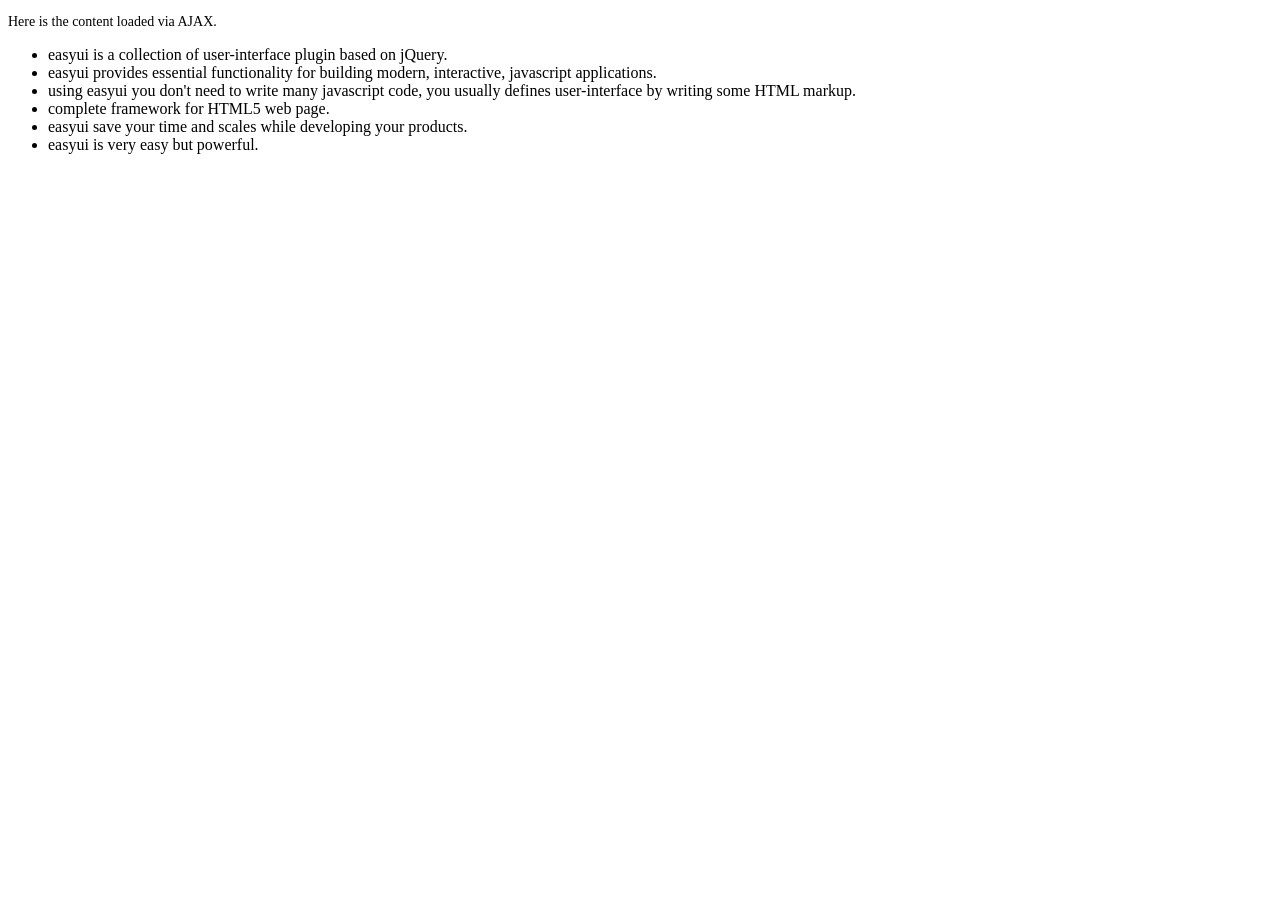
<file: static/easyui/demo/accordion/_content.html>
<!DOCTYPE html>
<html>
<head>
	<meta charset="UTF-8">
	<title>AJAX Content</title>
</head>
<body>
	<p style="font-size:14px">Here is the content loaded via AJAX.</p>
	<ul>
		<li>easyui is a collection of user-interface plugin based on jQuery.</li>
		<li>easyui provides essential functionality for building modern, interactive, javascript applications.</li>
		<li>using easyui you don't need to write many javascript code, you usually defines user-interface by writing some HTML markup.</li>
		<li>complete framework for HTML5 web page.</li>
		<li>easyui save your time and scales while developing your products.</li>
		<li>easyui is very easy but powerful.</li>
	</ul>
</body>
</html>
</file>
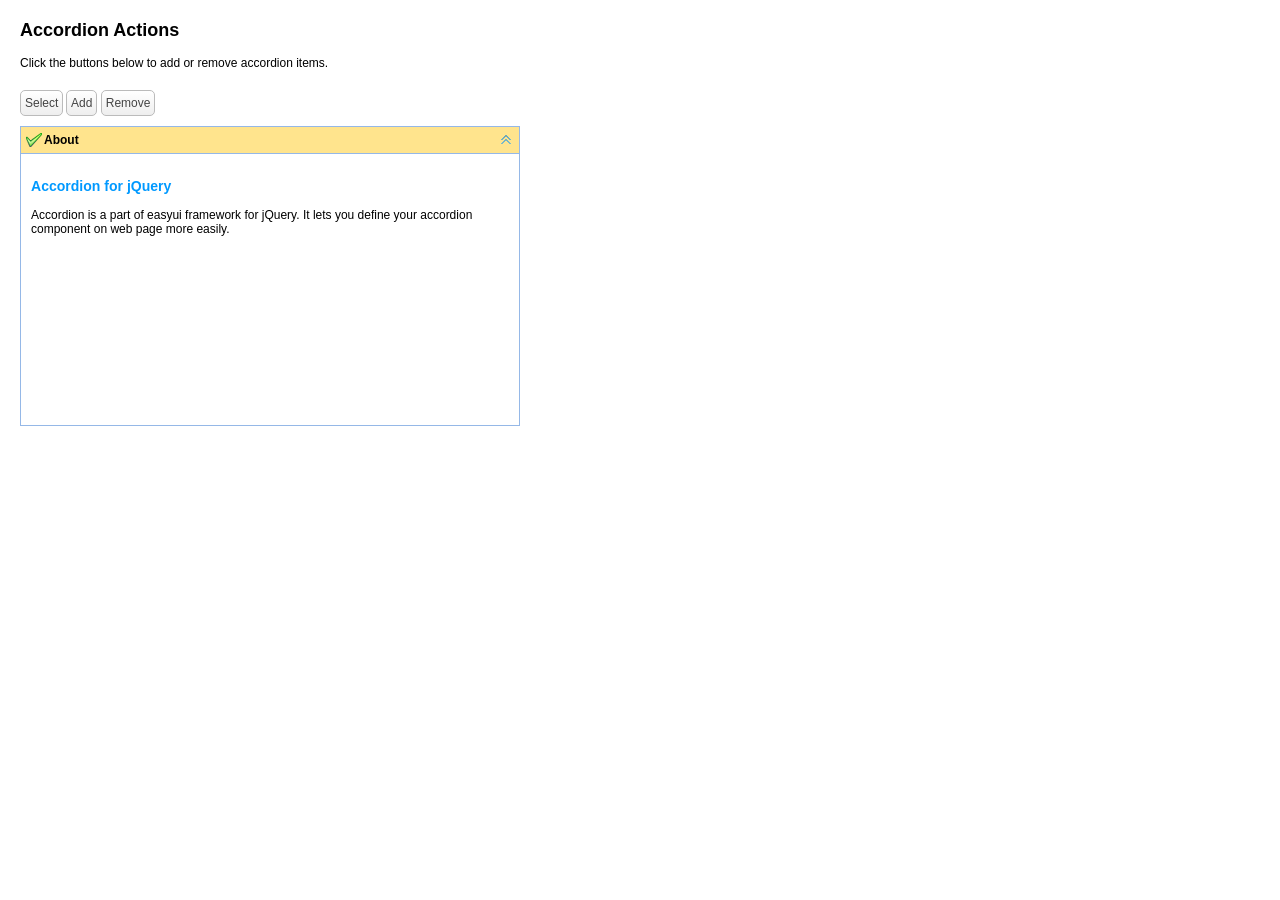
<file: static/easyui/demo/accordion/actions.html>
<!DOCTYPE html>
<html>
<head>
	<meta charset="UTF-8">
	<title>Accordion Actions - jQuery EasyUI Demo</title>
	<link rel="stylesheet" type="text/css" href="../../themes/default/easyui.css">
	<link rel="stylesheet" type="text/css" href="../../themes/icon.css">
	<link rel="stylesheet" type="text/css" href="../demo.css">
	<script type="text/javascript" src="../../jquery.min.js"></script>
	<script type="text/javascript" src="../../jquery.easyui.min.js"></script>
</head>
<body>
	<h2>Accordion Actions</h2>
	<p>Click the buttons below to add or remove accordion items.</p>
	<div style="margin:20px 0 10px 0;">
		<a href="javascript:void(0)" class="easyui-linkbutton" onclick="selectPanel()">Select</a>
		<a href="javascript:void(0)" class="easyui-linkbutton" onclick="addPanel()">Add</a>
		<a href="javascript:void(0)" class="easyui-linkbutton" onclick="removePanel()">Remove</a>
	</div>
	<div id="aa" class="easyui-accordion" style="width:500px;height:300px;">
		<div title="About" data-options="iconCls:'icon-ok'" style="overflow:auto;padding:10px;">
			<h3 style="color:#0099FF;">Accordion for jQuery</h3>
			<p>Accordion is a part of easyui framework for jQuery. It lets you define your accordion component on web page more easily.</p>
		</div>
	</div>
	<script type="text/javascript">
		function selectPanel(){
			$.messager.prompt('Prompt','Please enter the panel title:',function(s){
				if (s){
					$('#aa').accordion('select',s);
				}
			});
		}
		var idx = 1;
		function addPanel(){
			$('#aa').accordion('add',{
				title:'Title'+idx,
				content:'<div style="padding:10px">Content'+idx+'</div>'
			});
			idx++;
		}
		function removePanel(){
			var pp = $('#aa').accordion('getSelected');
			if (pp){
				var index = $('#aa').accordion('getPanelIndex',pp);
				$('#aa').accordion('remove',index);
			}
		}
	</script>
</body>
</html>
</file>
<file: static/easyui/themes/default/easyui.css>
.panel {
  overflow: hidden;
  text-align: left;
  margin: 0;
  border: 0;
  -moz-border-radius: 0 0 0 0;
  -webkit-border-radius: 0 0 0 0;
  border-radius: 0 0 0 0;
}
.panel-header,
.panel-body {
  border-width: 1px;
  border-style: solid;
}
.panel-header {
  padding: 5px;
  position: relative;
}
.panel-title {
  background: url('images/blank.gif') no-repeat;
}
.panel-header-noborder {
  border-width: 0 0 1px 0;
}
.panel-body {
  overflow: auto;
  border-top-width: 0;
  padding: 0;
}
.panel-body-noheader {
  border-top-width: 1px;
}
.panel-body-noborder {
  border-width: 0px;
}
.panel-body-nobottom {
  border-bottom-width: 0;
}
.panel-with-icon {
  padding-left: 18px;
}
.panel-icon,
.panel-tool {
  position: absolute;
  top: 50%;
  margin-top: -8px;
  height: 16px;
  overflow: hidden;
}
.panel-icon {
  left: 5px;
  width: 16px;
}
.panel-tool {
  right: 5px;
  width: auto;
}
.panel-tool a {
  display: inline-block;
  width: 16px;
  height: 16px;
  opacity: 0.6;
  filter: alpha(opacity=60);
  margin: 0 0 0 2px;
  vertical-align: top;
}
.panel-tool a:hover {
  opacity: 1;
  filter: alpha(opacity=100);
  background-color: #eaf2ff;
  -moz-border-radius: 3px 3px 3px 3px;
  -webkit-border-radius: 3px 3px 3px 3px;
  border-radius: 3px 3px 3px 3px;
}
.panel-loading {
  padding: 11px 0px 10px 30px;
}
.panel-noscroll {
  overflow: hidden;
}
.panel-fit,
.panel-fit body {
  height: 100%;
  margin: 0;
  padding: 0;
  border: 0;
  overflow: hidden;
}
.panel-loading {
  background: url('images/loading.gif') no-repeat 10px 10px;
}
.panel-tool-close {
  background: url('images/panel_tools.png') no-repeat -16px 0px;
}
.panel-tool-min {
  background: url('images/panel_tools.png') no-repeat 0px 0px;
}
.panel-tool-max {
  background: url('images/panel_tools.png') no-repeat 0px -16px;
}
.panel-tool-restore {
  background: url('images/panel_tools.png') no-repeat -16px -16px;
}
.panel-tool-collapse {
  background: url('images/panel_tools.png') no-repeat -32px 0;
}
.panel-tool-expand {
  background: url('images/panel_tools.png') no-repeat -32px -16px;
}
.panel-header,
.panel-body {
  border-color: #95B8E7;
}
.panel-header {
  background-color: #E0ECFF;
  background: -webkit-linear-gradient(top,#EFF5FF 0,#E0ECFF 100%);
  background: -moz-linear-gradient(top,#EFF5FF 0,#E0ECFF 100%);
  background: -o-linear-gradient(top,#EFF5FF 0,#E0ECFF 100%);
  background: linear-gradient(to bottom,#EFF5FF 0,#E0ECFF 100%);
  background-repeat: repeat-x;
  filter: progid:DXImageTransform.Microsoft.gradient(startColorstr=#EFF5FF,endColorstr=#E0ECFF,GradientType=0);
}
.panel-body {
  background-color: #ffffff;
  color: #000000;
  font-size: 12px;
}
.panel-title {
  font-size: 12px;
  font-weight: bold;
  color: #0E2D5F;
  height: 16px;
  line-height: 16px;
}
.panel-footer {
  border: 1px solid #95B8E7;
  overflow: hidden;
  background: #F4F4F4;
}
.panel-footer-noborder {
  border-width: 1px 0 0 0;
}
.accordion {
  overflow: hidden;
  border-width: 1px;
  border-style: solid;
}
.accordion .accordion-header {
  border-width: 0 0 1px;
  cursor: pointer;
}
.accordion .accordion-body {
  border-width: 0 0 1px;
}
.accordion-noborder {
  border-width: 0;
}
.accordion-noborder .accordion-header {
  border-width: 0 0 1px;
}
.accordion-noborder .accordion-body {
  border-width: 0 0 1px;
}
.accordion-collapse {
  background: url('images/accordion_arrows.png') no-repeat 0 0;
}
.accordion-expand {
  background: url('images/accordion_arrows.png') no-repeat -16px 0;
}
.accordion {
  background: #ffffff;
  border-color: #95B8E7;
}
.accordion .accordion-header {
  background: #E0ECFF;
  filter: none;
}
.accordion .accordion-header-selected {
  background: #ffe48d;
}
.accordion .accordion-header-selected .panel-title {
  color: #000000;
}
.window {
  overflow: hidden;
  padding: 5px;
  border-width: 1px;
  border-style: solid;
}
.window .window-header {
  background: transparent;
  padding: 0px 0px 6px 0px;
}
.window .window-body {
  border-width: 1px;
  border-style: solid;
  border-top-width: 0px;
}
.window .window-body-noheader {
  border-top-width: 1px;
}
.window .panel-body-nobottom {
  border-bottom-width: 0;
}
.window .window-header .panel-icon,
.window .window-header .panel-tool {
  top: 50%;
  margin-top: -11px;
}
.window .window-header .panel-icon {
  left: 1px;
}
.window .window-header .panel-tool {
  right: 1px;
}
.window .window-header .panel-with-icon {
  padding-left: 18px;
}
.window-proxy {
  position: absolute;
  overflow: hidden;
}
.window-proxy-mask {
  position: absolute;
  filter: alpha(opacity=5);
  opacity: 0.05;
}
.window-mask {
  position: absolute;
  left: 0;
  top: 0;
  width: 100%;
  height: 100%;
  filter: alpha(opacity=40);
  opacity: 0.40;
  font-size: 1px;
  overflow: hidden;
}
.window,
.window-shadow {
  position: absolute;
  -moz-border-radius: 5px 5px 5px 5px;
  -webkit-border-radius: 5px 5px 5px 5px;
  border-radius: 5px 5px 5px 5px;
}
.window-shadow {
  background: #ccc;
  -moz-box-shadow: 2px 2px 3px #cccccc;
  -webkit-box-shadow: 2px 2px 3px #cccccc;
  box-shadow: 2px 2px 3px #cccccc;
  filter: progid:DXImageTransform.Microsoft.Blur(pixelRadius=2,MakeShadow=false,ShadowOpacity=0.2);
}
.window,
.window .window-body {
  border-color: #95B8E7;
}
.window {
  background-color: #E0ECFF;
  background: -webkit-linear-gradient(top,#EFF5FF 0,#E0ECFF 20%);
  background: -moz-linear-gradient(top,#EFF5FF 0,#E0ECFF 20%);
  background: -o-linear-gradient(top,#EFF5FF 0,#E0ECFF 20%);
  background: linear-gradient(to bottom,#EFF5FF 0,#E0ECFF 20%);
  background-repeat: repeat-x;
  filter: progid:DXImageTransform.Microsoft.gradient(startColorstr=#EFF5FF,endColorstr=#E0ECFF,GradientType=0);
}
.window-proxy {
  border: 1px dashed #95B8E7;
}
.window-proxy-mask,
.window-mask {
  background: #ccc;
}
.window .panel-footer {
  border: 1px solid #95B8E7;
  position: relative;
  top: -1px;
}
.window-thinborder {
  padding: 0;
}
.window-thinborder .window-header {
  padding: 5px 5px 6px 5px;
}
.window-thinborder .window-body {
  border-width: 0px;
}
.window-thinborder .window-header .panel-icon,
.window-thinborder .window-header .panel-tool {
  margin-top: -9px;
  margin-left: 5px;
  margin-right: 5px;
}
.window-noborder {
  border: 0;
}
.dialog-content {
  overflow: auto;
}
.dialog-toolbar {
  position: relative;
  padding: 2px 5px;
}
.dialog-tool-separator {
  float: left;
  height: 24px;
  border-left: 1px solid #ccc;
  border-right: 1px solid #fff;
  margin: 2px 1px;
}
.dialog-button {
  position: relative;
  top: -1px;
  padding: 5px;
  text-align: right;
}
.dialog-button .l-btn {
  margin-left: 5px;
}
.dialog-toolbar,
.dialog-button {
  background: #F4F4F4;
  border-width: 1px;
  border-style: solid;
}
.dialog-toolbar {
  border-color: #95B8E7 #95B8E7 #dddddd #95B8E7;
}
.dialog-button {
  border-color: #dddddd #95B8E7 #95B8E7 #95B8E7;
}
.window-thinborder .dialog-toolbar {
  border-left: transparent;
  border-right: transparent;
  border-top-color: #F4F4F4;
}
.window-thinborder .dialog-button {
  top: 0px;
  padding: 5px 8px 8px 8px;
  border-left: transparent;
  border-right: transparent;
  border-bottom: transparent;
}
.l-btn {
  text-decoration: none;
  display: inline-block;
  overflow: hidden;
  margin: 0;
  padding: 0;
  cursor: pointer;
  outline: none;
  text-align: center;
  vertical-align: middle;
  line-height: normal;
}
.l-btn-plain {
  border-width: 0;
  padding: 1px;
}
.l-btn-left {
  display: inline-block;
  position: relative;
  overflow: hidden;
  margin: 0;
  padding: 0;
  vertical-align: top;
}
.l-btn-text {
  display: inline-block;
  vertical-align: top;
  width: auto;
  line-height: 24px;
  font-size: 12px;
  padding: 0;
  margin: 0 4px;
}
.l-btn-icon {
  display: inline-block;
  width: 16px;
  height: 16px;
  line-height: 16px;
  position: absolute;
  top: 50%;
  margin-top: -8px;
  font-size: 1px;
}
.l-btn span span .l-btn-empty {
  display: inline-block;
  margin: 0;
  width: 16px;
  height: 24px;
  font-size: 1px;
  vertical-align: top;
}
.l-btn span .l-btn-icon-left {
  padding: 0 0 0 20px;
  background-position: left center;
}
.l-btn span .l-btn-icon-right {
  padding: 0 20px 0 0;
  background-position: right center;
}
.l-btn-icon-left .l-btn-text {
  margin: 0 4px 0 24px;
}
.l-btn-icon-left .l-btn-icon {
  left: 4px;
}
.l-btn-icon-right .l-btn-text {
  margin: 0 24px 0 4px;
}
.l-btn-icon-right .l-btn-icon {
  right: 4px;
}
.l-btn-icon-top .l-btn-text {
  margin: 20px 4px 0 4px;
}
.l-btn-icon-top .l-btn-icon {
  top: 4px;
  left: 50%;
  margin: 0 0 0 -8px;
}
.l-btn-icon-bottom .l-btn-text {
  margin: 0 4px 20px 4px;
}
.l-btn-icon-bottom .l-btn-icon {
  top: auto;
  bottom: 4px;
  left: 50%;
  margin: 0 0 0 -8px;
}
.l-btn-left .l-btn-empty {
  margin: 0 4px;
  width: 16px;
}
.l-btn-plain:hover {
  padding: 0;
}
.l-btn-focus {
  outline: #0000FF dotted thin;
}
.l-btn-large .l-btn-text {
  line-height: 40px;
}
.l-btn-large .l-btn-icon {
  width: 32px;
  height: 32px;
  line-height: 32px;
  margin-top: -16px;
}
.l-btn-large .l-btn-icon-left .l-btn-text {
  margin-left: 40px;
}
.l-btn-large .l-btn-icon-right .l-btn-text {
  margin-right: 40px;
}
.l-btn-large .l-btn-icon-top .l-btn-text {
  margin-top: 36px;
  line-height: 24px;
  min-width: 32px;
}
.l-btn-large .l-btn-icon-top .l-btn-icon {
  margin: 0 0 0 -16px;
}
.l-btn-large .l-btn-icon-bottom .l-btn-text {
  margin-bottom: 36px;
  line-height: 24px;
  min-width: 32px;
}
.l-btn-large .l-btn-icon-bottom .l-btn-icon {
  margin: 0 0 0 -16px;
}
.l-btn-large .l-btn-left .l-btn-empty {
  margin: 0 4px;
  width: 32px;
}
.l-btn {
  color: #444;
  background: #fafafa;
  background-repeat: repeat-x;
  border: 1px solid #bbb;
  background: -webkit-linear-gradient(top,#ffffff 0,#eeeeee 100%);
  background: -moz-linear-gradient(top,#ffffff 0,#eeeeee 100%);
  background: -o-linear-gradient(top,#ffffff 0,#eeeeee 100%);
  background: linear-gradient(to bottom,#ffffff 0,#eeeeee 100%);
  background-repeat: repeat-x;
  filter: progid:DXImageTransform.Microsoft.gradient(startColorstr=#ffffff,endColorstr=#eeeeee,GradientType=0);
  -moz-border-radius: 5px 5px 5px 5px;
  -webkit-border-radius: 5px 5px 5px 5px;
  border-radius: 5px 5px 5px 5px;
}
.l-btn:hover {
  background: #eaf2ff;
  color: #000000;
  border: 1px solid #b7d2ff;
  filter: none;
}
.l-btn-plain {
  background: transparent;
  border-width: 0;
  filter: none;
}
.l-btn-outline {
  border-width: 1px;
  border-color: #b7d2ff;
  padding: 0;
}
.l-btn-plain:hover {
  background: #eaf2ff;
  color: #000000;
  border: 1px solid #b7d2ff;
  -moz-border-radius: 5px 5px 5px 5px;
  -webkit-border-radius: 5px 5px 5px 5px;
  border-radius: 5px 5px 5px 5px;
}
.l-btn-disabled,
.l-btn-disabled:hover {
  opacity: 0.5;
  cursor: default;
  background: #fafafa;
  color: #444;
  background: -webkit-linear-gradient(top,#ffffff 0,#eeeeee 100%);
  background: -moz-linear-gradient(top,#ffffff 0,#eeeeee 100%);
  background: -o-linear-gradient(top,#ffffff 0,#eeeeee 100%);
  background: linear-gradient(to bottom,#ffffff 0,#eeeeee 100%);
  background-repeat: repeat-x;
  filter: progid:DXImageTransform.Microsoft.gradient(startColorstr=#ffffff,endColorstr=#eeeeee,GradientType=0);
}
.l-btn-disabled .l-btn-text,
.l-btn-disabled .l-btn-icon {
  filter: alpha(opacity=50);
}
.l-btn-plain-disabled,
.l-btn-plain-disabled:hover {
  background: transparent;
  filter: alpha(opacity=50);
}
.l-btn-selected,
.l-btn-selected:hover {
  background: #ddd;
  filter: none;
}
.l-btn-plain-selected,
.l-btn-plain-selected:hover {
  background: #ddd;
}
.textbox {
  position: relative;
  border: 1px solid #95B8E7;
  background-color: #fff;
  vertical-align: middle;
  display: inline-block;
  overflow: hidden;
  white-space: nowrap;
  margin: 0;
  padding: 0;
  -moz-border-radius: 5px 5px 5px 5px;
  -webkit-border-radius: 5px 5px 5px 5px;
  border-radius: 5px 5px 5px 5px;
}
.textbox .textbox-text {
  font-size: 12px;
  border: 0;
  margin: 0;
  padding: 4px;
  white-space: normal;
  vertical-align: top;
  outline-style: none;
  resize: none;
  -moz-border-radius: 5px 5px 5px 5px;
  -webkit-border-radius: 5px 5px 5px 5px;
  border-radius: 5px 5px 5px 5px;
}
.textbox .textbox-text::-ms-clear,
.textbox .textbox-text::-ms-reveal {
  display: none;
}
.textbox textarea.textbox-text {
  white-space: pre-wrap;
}
.textbox .textbox-prompt {
  font-size: 12px;
  color: #aaa;
}
.textbox .textbox-bgicon {
  background-position: 3px center;
  padding-left: 21px;
}
.textbox .textbox-button,
.textbox .textbox-button:hover {
  position: absolute;
  top: 0;
  padding: 0;
  vertical-align: top;
  -moz-border-radius: 0 0 0 0;
  -webkit-border-radius: 0 0 0 0;
  border-radius: 0 0 0 0;
}
.textbox .textbox-button-right,
.textbox .textbox-button-right:hover {
  right: 0;
  border-width: 0 0 0 1px;
}
.textbox .textbox-button-left,
.textbox .textbox-button-left:hover {
  left: 0;
  border-width: 0 1px 0 0;
}
.textbox .textbox-button-top,
.textbox .textbox-button-top:hover {
  left: 0;
  border-width: 0 0 1px 0;
}
.textbox .textbox-button-bottom,
.textbox .textbox-button-bottom:hover {
  top: auto;
  bottom: 0;
  left: 0;
  border-width: 1px 0 0 0;
}
.textbox-addon {
  position: absolute;
  top: 0;
}
.textbox-label {
  display: inline-block;
  width: 80px;
  height: 22px;
  line-height: 22px;
  vertical-align: middle;
  overflow: hidden;
  text-overflow: ellipsis;
  white-space: nowrap;
  margin: 0;
  padding-right: 5px;
}
.textbox-label-after {
  padding-left: 5px;
  padding-right: 0;
}
.textbox-label-top {
  display: block;
  width: auto;
  padding: 0;
}
.textbox-disabled,
.textbox-label-disabled {
  opacity: 0.6;
  filter: alpha(opacity=60);
}
.textbox-icon {
  display: inline-block;
  width: 18px;
  height: 20px;
  overflow: hidden;
  vertical-align: top;
  background-position: center center;
  cursor: pointer;
  opacity: 0.6;
  filter: alpha(opacity=60);
  text-decoration: none;
  outline-style: none;
}
.textbox-icon-disabled,
.textbox-icon-readonly {
  cursor: default;
}
.textbox-icon:hover {
  opacity: 1.0;
  filter: alpha(opacity=100);
}
.textbox-icon-disabled:hover {
  opacity: 0.6;
  filter: alpha(opacity=60);
}
.textbox-focused {
  border-color: #6b9cde;
  -moz-box-shadow: 0 0 3px 0 #95B8E7;
  -webkit-box-shadow: 0 0 3px 0 #95B8E7;
  box-shadow: 0 0 3px 0 #95B8E7;
}
.textbox-invalid {
  border-color: #ffa8a8;
  background-color: #fff3f3;
}
.passwordbox-open {
  background: url('images/passwordbox_open.png') no-repeat center center;
}
.passwordbox-close {
  background: url('images/passwordbox_close.png') no-repeat center center;
}
.filebox .textbox-value {
  vertical-align: top;
  position: absolute;
  top: 0;
  left: -5000px;
}
.filebox-label {
  display: inline-block;
  position: absolute;
  width: 100%;
  height: 100%;
  cursor: pointer;
  left: 0;
  top: 0;
  z-index: 10;
  background: url('images/blank.gif') no-repeat;
}
.l-btn-disabled .filebox-label {
  cursor: default;
}
.combo-arrow {
  width: 18px;
  height: 20px;
  overflow: hidden;
  display: inline-block;
  vertical-align: top;
  cursor: pointer;
  opacity: 0.6;
  filter: alpha(opacity=60);
}
.combo-arrow-hover {
  opacity: 1.0;
  filter: alpha(opacity=100);
}
.combo-panel {
  overflow: auto;
}
.combo-arrow {
  background: url('images/combo_arrow.png') no-repeat center center;
}
.combo-panel {
  background-color: #ffffff;
}
.combo-arrow {
  background-color: #E0ECFF;
}
.combo-arrow-hover {
  background-color: #eaf2ff;
}
.combo-arrow:hover {
  background-color: #eaf2ff;
}
.combo .textbox-icon-disabled:hover {
  cursor: default;
}
.combobox-item,
.combobox-group,
.combobox-stick {
  font-size: 12px;
  padding: 3px;
}
.combobox-item-disabled {
  opacity: 0.5;
  filter: alpha(opacity=50);
}
.combobox-gitem {
  padding-left: 10px;
}
.combobox-group,
.combobox-stick {
  font-weight: bold;
}
.combobox-stick {
  position: absolute;
  top: 1px;
  left: 1px;
  right: 1px;
  background: inherit;
}
.combobox-item-hover {
  background-color: #eaf2ff;
  color: #000000;
}
.combobox-item-selected {
  background-color: #ffe48d;
  color: #000000;
}
.combobox-icon {
  display: inline-block;
  width: 16px;
  height: 16px;
  vertical-align: middle;
  margin-right: 2px;
}
.layout {
  position: relative;
  overflow: hidden;
  margin: 0;
  padding: 0;
  z-index: 0;
}
.layout-panel {
  position: absolute;
  overflow: hidden;
}
.layout-body {
  min-width: 1px;
  min-height: 1px;
}
.layout-panel-east,
.layout-panel-west {
  z-index: 2;
}
.layout-panel-north,
.layout-panel-south {
  z-index: 3;
}
.layout-expand {
  position: absolute;
  padding: 0px;
  font-size: 1px;
  cursor: pointer;
  z-index: 1;
}
.layout-expand .panel-header,
.layout-expand .panel-body {
  background: transparent;
  filter: none;
  overflow: hidden;
}
.layout-expand .panel-header {
  border-bottom-width: 0px;
}
.layout-expand .panel-body {
  position: relative;
}
.layout-expand .panel-body .panel-icon {
  margin-top: 0;
  top: 0;
  left: 50%;
  margin-left: -8px;
}
.layout-expand-west .panel-header .panel-icon,
.layout-expand-east .panel-header .panel-icon {
  display: none;
}
.layout-expand-title {
  position: absolute;
  top: 0;
  left: 21px;
  white-space: nowrap;
  word-wrap: normal;
  -webkit-transform: rotate(90deg);
  -webkit-transform-origin: 0 0;
  -moz-transform: rotate(90deg);
  -moz-transform-origin: 0 0;
  -o-transform: rotate(90deg);
  -o-transform-origin: 0 0;
  transform: rotate(90deg);
  transform-origin: 0 0;
}
.layout-expand-with-icon {
  top: 18px;
}
.layout-expand .panel-body-noheader .layout-expand-title,
.layout-expand .panel-body-noheader .panel-icon {
  top: 5px;
}
.layout-expand .panel-body-noheader .layout-expand-with-icon {
  top: 23px;
}
.layout-split-proxy-h,
.layout-split-proxy-v {
  position: absolute;
  font-size: 1px;
  display: none;
  z-index: 5;
}
.layout-split-proxy-h {
  width: 5px;
  cursor: e-resize;
}
.layout-split-proxy-v {
  height: 5px;
  cursor: n-resize;
}
.layout-mask {
  position: absolute;
  background: #fafafa;
  filter: alpha(opacity=10);
  opacity: 0.10;
  z-index: 4;
}
.layout-button-up {
  background: url('images/layout_arrows.png') no-repeat -16px -16px;
}
.layout-button-down {
  background: url('images/layout_arrows.png') no-repeat -16px 0;
}
.layout-button-left {
  background: url('images/layout_arrows.png') no-repeat 0 0;
}
.layout-button-right {
  background: url('images/layout_arrows.png') no-repeat 0 -16px;
}
.layout-split-proxy-h,
.layout-split-proxy-v {
  background-color: #aac5e7;
}
.layout-split-north {
  border-bottom: 5px solid #E6EEF8;
}
.layout-split-south {
  border-top: 5px solid #E6EEF8;
}
.layout-split-east {
  border-left: 5px solid #E6EEF8;
}
.layout-split-west {
  border-right: 5px solid #E6EEF8;
}
.layout-expand {
  background-color: #E0ECFF;
}
.layout-expand-over {
  background-color: #E0ECFF;
}
.tabs-container {
  overflow: hidden;
}
.tabs-header {
  border-width: 1px;
  border-style: solid;
  border-bottom-width: 0;
  position: relative;
  padding: 0;
  padding-top: 2px;
  overflow: hidden;
}
.tabs-scroller-left,
.tabs-scroller-right {
  position: absolute;
  top: auto;
  bottom: 0;
  width: 18px;
  font-size: 1px;
  display: none;
  cursor: pointer;
  border-width: 1px;
  border-style: solid;
}
.tabs-scroller-left {
  left: 0;
}
.tabs-scroller-right {
  right: 0;
}
.tabs-tool {
  position: absolute;
  bottom: 0;
  padding: 1px;
  overflow: hidden;
  border-width: 1px;
  border-style: solid;
}
.tabs-header-plain .tabs-tool {
  padding: 0 1px;
}
.tabs-wrap {
  position: relative;
  left: 0;
  overflow: hidden;
  width: 100%;
  margin: 0;
  padding: 0;
}
.tabs-scrolling {
  margin-left: 18px;
  margin-right: 18px;
}
.tabs-disabled {
  opacity: 0.3;
  filter: alpha(opacity=30);
}
.tabs {
  list-style-type: none;
  height: 26px;
  margin: 0px;
  padding: 0px;
  padding-left: 4px;
  width: 50000px;
  border-style: solid;
  border-width: 0 0 1px 0;
}
.tabs li {
  float: left;
  display: inline-block;
  margin: 0 4px -1px 0;
  padding: 0;
  position: relative;
  border: 0;
}
.tabs li a.tabs-inner {
  display: inline-block;
  text-decoration: none;
  margin: 0;
  padding: 0 10px;
  height: 25px;
  line-height: 25px;
  text-align: center;
  white-space: nowrap;
  border-width: 1px;
  border-style: solid;
  -moz-border-radius: 5px 5px 0 0;
  -webkit-border-radius: 5px 5px 0 0;
  border-radius: 5px 5px 0 0;
}
.tabs li.tabs-selected a.tabs-inner {
  font-weight: bold;
  outline: none;
}
.tabs li.tabs-selected a:hover.tabs-inner {
  cursor: default;
  pointer: default;
}
.tabs li a.tabs-close,
.tabs-p-tool {
  position: absolute;
  font-size: 1px;
  display: block;
  height: 12px;
  padding: 0;
  top: 50%;
  margin-top: -6px;
  overflow: hidden;
}
.tabs li a.tabs-close {
  width: 12px;
  right: 5px;
  opacity: 0.6;
  filter: alpha(opacity=60);
}
.tabs-p-tool {
  right: 16px;
}
.tabs-p-tool a {
  display: inline-block;
  font-size: 1px;
  width: 12px;
  height: 12px;
  margin: 0;
  opacity: 0.6;
  filter: alpha(opacity=60);
}
.tabs li a:hover.tabs-close,
.tabs-p-tool a:hover {
  opacity: 1;
  filter: alpha(opacity=100);
  cursor: hand;
  cursor: pointer;
}
.tabs-with-icon {
  padding-left: 18px;
}
.tabs-icon {
  position: absolute;
  width: 16px;
  height: 16px;
  left: 10px;
  top: 50%;
  margin-top: -8px;
}
.tabs-title {
  font-size: 12px;
}
.tabs-closable {
  padding-right: 8px;
}
.tabs-panels {
  margin: 0px;
  padding: 0px;
  border-width: 1px;
  border-style: solid;
  border-top-width: 0;
  overflow: hidden;
}
.tabs-header-bottom {
  border-width: 0 1px 1px 1px;
  padding: 0 0 2px 0;
}
.tabs-header-bottom .tabs {
  border-width: 1px 0 0 0;
}
.tabs-header-bottom .tabs li {
  margin: -1px 4px 0 0;
}
.tabs-header-bottom .tabs li a.tabs-inner {
  -moz-border-radius: 0 0 5px 5px;
  -webkit-border-radius: 0 0 5px 5px;
  border-radius: 0 0 5px 5px;
}
.tabs-header-bottom .tabs-tool {
  top: 0;
}
.tabs-header-bottom .tabs-scroller-left,
.tabs-header-bottom .tabs-scroller-right {
  top: 0;
  bottom: auto;
}
.tabs-panels-top {
  border-width: 1px 1px 0 1px;
}
.tabs-header-left {
  float: left;
  border-width: 1px 0 1px 1px;
  padding: 0;
}
.tabs-header-right {
  float: right;
  border-width: 1px 1px 1px 0;
  padding: 0;
}
.tabs-header-left .tabs-wrap,
.tabs-header-right .tabs-wrap {
  height: 100%;
}
.tabs-header-left .tabs {
  height: 100%;
  padding: 4px 0 0 2px;
  border-width: 0 1px 0 0;
}
.tabs-header-right .tabs {
  height: 100%;
  padding: 4px 2px 0 0;
  border-width: 0 0 0 1px;
}
.tabs-header-left .tabs li,
.tabs-header-right .tabs li {
  display: block;
  width: 100%;
  position: relative;
}
.tabs-header-left .tabs li {
  left: auto;
  right: 0;
  margin: 0 -1px 4px 0;
  float: right;
}
.tabs-header-right .tabs li {
  left: 0;
  right: auto;
  margin: 0 0 4px -1px;
  float: left;
}
.tabs-justified li a.tabs-inner {
  padding-left: 0;
  padding-right: 0;
}
.tabs-header-left .tabs li a.tabs-inner {
  display: block;
  text-align: left;
  padding-left: 10px;
  padding-right: 10px;
  -moz-border-radius: 5px 0 0 5px;
  -webkit-border-radius: 5px 0 0 5px;
  border-radius: 5px 0 0 5px;
}
.tabs-header-right .tabs li a.tabs-inner {
  display: block;
  text-align: left;
  padding-left: 10px;
  padding-right: 10px;
  -moz-border-radius: 0 5px 5px 0;
  -webkit-border-radius: 0 5px 5px 0;
  border-radius: 0 5px 5px 0;
}
.tabs-panels-right {
  float: right;
  border-width: 1px 1px 1px 0;
}
.tabs-panels-left {
  float: left;
  border-width: 1px 0 1px 1px;
}
.tabs-header-noborder,
.tabs-panels-noborder {
  border: 0px;
}
.tabs-header-plain {
  border: 0px;
  background: transparent;
}
.tabs-pill {
  padding-bottom: 3px;
}
.tabs-header-bottom .tabs-pill {
  padding-top: 3px;
  padding-bottom: 0;
}
.tabs-header-left .tabs-pill {
  padding-right: 3px;
}
.tabs-header-right .tabs-pill {
  padding-left: 3px;
}
.tabs-header .tabs-pill li a.tabs-inner {
  -moz-border-radius: 5px 5px 5px 5px;
  -webkit-border-radius: 5px 5px 5px 5px;
  border-radius: 5px 5px 5px 5px;
}
.tabs-header-narrow,
.tabs-header-narrow .tabs-narrow {
  padding: 0;
}
.tabs-narrow li,
.tabs-header-bottom .tabs-narrow li {
  margin-left: 0;
  margin-right: -1px;
}
.tabs-narrow li.tabs-last,
.tabs-header-bottom .tabs-narrow li.tabs-last {
  margin-right: 0;
}
.tabs-header-left .tabs-narrow,
.tabs-header-right .tabs-narrow {
  padding-top: 0;
}
.tabs-header-left .tabs-narrow li {
  margin-bottom: -1px;
  margin-right: -1px;
}
.tabs-header-left .tabs-narrow li.tabs-last,
.tabs-header-right .tabs-narrow li.tabs-last {
  margin-bottom: 0;
}
.tabs-header-right .tabs-narrow li {
  margin-bottom: -1px;
  margin-left: -1px;
}
.tabs-scroller-left {
  background: #E0ECFF url('images/tabs_icons.png') no-repeat 1px center;
}
.tabs-scroller-right {
  background: #E0ECFF url('images/tabs_icons.png') no-repeat -15px center;
}
.tabs li a.tabs-close {
  background: url('images/tabs_icons.png') no-repeat -34px center;
}
.tabs li a.tabs-inner:hover {
  background: #eaf2ff;
  color: #000000;
  filter: none;
}
.tabs li.tabs-selected a.tabs-inner {
  background-color: #ffffff;
  color: #0E2D5F;
  background: -webkit-linear-gradient(top,#EFF5FF 0,#ffffff 100%);
  background: -moz-linear-gradient(top,#EFF5FF 0,#ffffff 100%);
  background: -o-linear-gradient(top,#EFF5FF 0,#ffffff 100%);
  background: linear-gradient(to bottom,#EFF5FF 0,#ffffff 100%);
  background-repeat: repeat-x;
  filter: progid:DXImageTransform.Microsoft.gradient(startColorstr=#EFF5FF,endColorstr=#ffffff,GradientType=0);
}
.tabs-header-bottom .tabs li.tabs-selected a.tabs-inner {
  background: -webkit-linear-gradient(top,#ffffff 0,#EFF5FF 100%);
  background: -moz-linear-gradient(top,#ffffff 0,#EFF5FF 100%);
  background: -o-linear-gradient(top,#ffffff 0,#EFF5FF 100%);
  background: linear-gradient(to bottom,#ffffff 0,#EFF5FF 100%);
  background-repeat: repeat-x;
  filter: progid:DXImageTransform.Microsoft.gradient(startColorstr=#ffffff,endColorstr=#EFF5FF,GradientType=0);
}
.tabs-header-left .tabs li.tabs-selected a.tabs-inner {
  background: -webkit-linear-gradient(left,#EFF5FF 0,#ffffff 100%);
  background: -moz-linear-gradient(left,#EFF5FF 0,#ffffff 100%);
  background: -o-linear-gradient(left,#EFF5FF 0,#ffffff 100%);
  background: linear-gradient(to right,#EFF5FF 0,#ffffff 100%);
  background-repeat: repeat-y;
  filter: progid:DXImageTransform.Microsoft.gradient(startColorstr=#EFF5FF,endColorstr=#ffffff,GradientType=1);
}
.tabs-header-right .tabs li.tabs-selected a.tabs-inner {
  background: -webkit-linear-gradient(left,#ffffff 0,#EFF5FF 100%);
  background: -moz-linear-gradient(left,#ffffff 0,#EFF5FF 100%);
  background: -o-linear-gradient(left,#ffffff 0,#EFF5FF 100%);
  background: linear-gradient(to right,#ffffff 0,#EFF5FF 100%);
  background-repeat: repeat-y;
  filter: progid:DXImageTransform.Microsoft.gradient(startColorstr=#ffffff,endColorstr=#EFF5FF,GradientType=1);
}
.tabs li a.tabs-inner {
  color: #0E2D5F;
  background-color: #E0ECFF;
  background: -webkit-linear-gradient(top,#EFF5FF 0,#E0ECFF 100%);
  background: -moz-linear-gradient(top,#EFF5FF 0,#E0ECFF 100%);
  background: -o-linear-gradient(top,#EFF5FF 0,#E0ECFF 100%);
  background: linear-gradient(to bottom,#EFF5FF 0,#E0ECFF 100%);
  background-repeat: repeat-x;
  filter: progid:DXImageTransform.Microsoft.gradient(startColorstr=#EFF5FF,endColorstr=#E0ECFF,GradientType=0);
}
.tabs-header,
.tabs-tool {
  background-color: #E0ECFF;
}
.tabs-header-plain {
  background: transparent;
}
.tabs-header,
.tabs-scroller-left,
.tabs-scroller-right,
.tabs-tool,
.tabs,
.tabs-panels,
.tabs li a.tabs-inner,
.tabs li.tabs-selected a.tabs-inner,
.tabs-header-bottom .tabs li.tabs-selected a.tabs-inner,
.tabs-header-left .tabs li.tabs-selected a.tabs-inner,
.tabs-header-right .tabs li.tabs-selected a.tabs-inner {
  border-color: #95B8E7;
}
.tabs-p-tool a:hover,
.tabs li a:hover.tabs-close,
.tabs-scroller-over {
  background-color: #eaf2ff;
}
.tabs li.tabs-selected a.tabs-inner {
  border-bottom: 1px solid #ffffff;
}
.tabs-header-bottom .tabs li.tabs-selected a.tabs-inner {
  border-top: 1px solid #ffffff;
}
.tabs-header-left .tabs li.tabs-selected a.tabs-inner {
  border-right: 1px solid #ffffff;
}
.tabs-header-right .tabs li.tabs-selected a.tabs-inner {
  border-left: 1px solid #ffffff;
}
.tabs-header .tabs-pill li.tabs-selected a.tabs-inner {
  background: #ffe48d;
  color: #000000;
  filter: none;
  border-color: #95B8E7;
}
.datagrid .panel-body {
  overflow: hidden;
  position: relative;
}
.datagrid-view {
  position: relative;
  overflow: hidden;
}
.datagrid-view1,
.datagrid-view2 {
  position: absolute;
  overflow: hidden;
  top: 0;
}
.datagrid-view1 {
  left: 0;
}
.datagrid-view2 {
  right: 0;
}
.datagrid-mask {
  position: absolute;
  left: 0;
  top: 0;
  width: 100%;
  height: 100%;
  opacity: 0.3;
  filter: alpha(opacity=30);
  display: none;
}
.datagrid-mask-msg {
  position: absolute;
  top: 50%;
  margin-top: -20px;
  padding: 10px 5px 10px 30px;
  width: auto;
  height: 16px;
  border-width: 2px;
  border-style: solid;
  display: none;
}
.datagrid-empty {
  position: absolute;
  left: 0;
  top: 0;
  width: 100%;
  height: 25px;
  line-height: 25px;
  text-align: center;
}
.datagrid-sort-icon {
  padding: 0;
  display: none;
}
.datagrid-toolbar {
  height: auto;
  padding: 1px 2px;
  border-width: 0 0 1px 0;
  border-style: solid;
}
.datagrid-btn-separator {
  float: left;
  height: 24px;
  border-left: 1px solid #ccc;
  border-right: 1px solid #fff;
  margin: 2px 1px;
}
.datagrid .datagrid-pager {
  display: block;
  margin: 0;
  border-width: 1px 0 0 0;
  border-style: solid;
}
.datagrid .datagrid-pager-top {
  border-width: 0 0 1px 0;
}
.datagrid-header {
  overflow: hidden;
  cursor: default;
  border-width: 0 0 1px 0;
  border-style: solid;
}
.datagrid-header-inner {
  float: left;
  width: 10000px;
}
.datagrid-header-row,
.datagrid-row {
  height: 25px;
}
.datagrid-header td,
.datagrid-body td,
.datagrid-footer td {
  border-width: 0 1px 1px 0;
  border-style: dotted;
  margin: 0;
  padding: 0;
}
.datagrid-cell,
.datagrid-cell-group,
.datagrid-header-rownumber,
.datagrid-cell-rownumber {
  margin: 0;
  padding: 0 4px;
  white-space: nowrap;
  word-wrap: normal;
  overflow: hidden;
  height: 18px;
  line-height: 18px;
  font-size: 12px;
}
.datagrid-header .datagrid-cell {
  height: auto;
}
.datagrid-header .datagrid-cell span {
  font-size: 12px;
}
.datagrid-cell-group {
  text-align: center;
  text-overflow: ellipsis;
}
.datagrid-header-rownumber,
.datagrid-cell-rownumber {
  width: 30px;
  text-align: center;
  margin: 0;
  padding: 0;
}
.datagrid-body {
  margin: 0;
  padding: 0;
  overflow: auto;
  zoom: 1;
}
.datagrid-view1 .datagrid-body-inner {
  padding-bottom: 20px;
}
.datagrid-view1 .datagrid-body {
  overflow: hidden;
}
.datagrid-footer {
  overflow: hidden;
}
.datagrid-footer-inner {
  border-width: 1px 0 0 0;
  border-style: solid;
  width: 10000px;
  float: left;
}
.datagrid-row-editing .datagrid-cell {
  height: auto;
}
.datagrid-header-check,
.datagrid-cell-check {
  padding: 0;
  width: 27px;
  height: 18px;
  font-size: 1px;
  text-align: center;
  overflow: hidden;
}
.datagrid-header-check input,
.datagrid-cell-check input {
  margin: 0;
  padding: 0;
  width: 15px;
  height: 18px;
}
.datagrid-resize-proxy {
  position: absolute;
  width: 1px;
  height: 10000px;
  top: 0;
  cursor: e-resize;
  display: none;
}
.datagrid-body .datagrid-editable {
  margin: 0;
  padding: 0;
}
.datagrid-body .datagrid-editable table {
  width: 100%;
  height: 100%;
}
.datagrid-body .datagrid-editable td {
  border: 0;
  margin: 0;
  padding: 0;
}
.datagrid-view .datagrid-editable-input {
  margin: 0;
  padding: 2px 4px;
  border: 1px solid #95B8E7;
  font-size: 12px;
  outline-style: none;
  -moz-border-radius: 0 0 0 0;
  -webkit-border-radius: 0 0 0 0;
  border-radius: 0 0 0 0;
}
.datagrid-view .validatebox-invalid {
  border-color: #ffa8a8;
}
.datagrid-sort .datagrid-sort-icon {
  display: inline;
  padding: 0 13px 0 0;
  background: url('images/datagrid_icons.png') no-repeat -64px center;
}
.datagrid-sort-desc .datagrid-sort-icon {
  display: inline;
  padding: 0 13px 0 0;
  background: url('images/datagrid_icons.png') no-repeat -16px center;
}
.datagrid-sort-asc .datagrid-sort-icon {
  display: inline;
  padding: 0 13px 0 0;
  background: url('images/datagrid_icons.png') no-repeat 0px center;
}
.datagrid-row-collapse {
  background: url('images/datagrid_icons.png') no-repeat -48px center;
}
.datagrid-row-expand {
  background: url('images/datagrid_icons.png') no-repeat -32px center;
}
.datagrid-mask-msg {
  background: #ffffff url('images/loading.gif') no-repeat scroll 5px center;
}
.datagrid-header,
.datagrid-td-rownumber {
  background-color: #efefef;
  background: -webkit-linear-gradient(top,#F9F9F9 0,#efefef 100%);
  background: -moz-linear-gradient(top,#F9F9F9 0,#efefef 100%);
  background: -o-linear-gradient(top,#F9F9F9 0,#efefef 100%);
  background: linear-gradient(to bottom,#F9F9F9 0,#efefef 100%);
  background-repeat: repeat-x;
  filter: progid:DXImageTransform.Microsoft.gradient(startColorstr=#F9F9F9,endColorstr=#efefef,GradientType=0);
}
.datagrid-cell-rownumber {
  color: #000000;
}
.datagrid-resize-proxy {
  background: #aac5e7;
}
.datagrid-mask {
  background: #ccc;
}
.datagrid-mask-msg {
  border-color: #95B8E7;
}
.datagrid-toolbar,
.datagrid-pager {
  background: #F4F4F4;
}
.datagrid-header,
.datagrid-toolbar,
.datagrid-pager,
.datagrid-footer-inner {
  border-color: #dddddd;
}
.datagrid-header td,
.datagrid-body td,
.datagrid-footer td {
  border-color: #ccc;
}
.datagrid-htable,
.datagrid-btable,
.datagrid-ftable {
  color: #000000;
  border-collapse: separate;
}
.datagrid-row-alt {
  background: #fafafa;
}
.datagrid-row-over,
.datagrid-header td.datagrid-header-over {
  background: #eaf2ff;
  color: #000000;
  cursor: default;
}
.datagrid-row-selected {
  background: #ffe48d;
  color: #000000;
}
.datagrid-row-editing .textbox,
.datagrid-row-editing .textbox-text {
  -moz-border-radius: 0 0 0 0;
  -webkit-border-radius: 0 0 0 0;
  border-radius: 0 0 0 0;
}
.propertygrid .datagrid-view1 .datagrid-body td {
  padding-bottom: 1px;
  border-width: 0 1px 0 0;
}
.propertygrid .datagrid-group {
  height: 21px;
  overflow: hidden;
  border-width: 0 0 1px 0;
  border-style: solid;
}
.propertygrid .datagrid-group span {
  font-weight: bold;
}
.propertygrid .datagrid-view1 .datagrid-body td {
  border-color: #dddddd;
}
.propertygrid .datagrid-view1 .datagrid-group {
  border-color: #E0ECFF;
}
.propertygrid .datagrid-view2 .datagrid-group {
  border-color: #dddddd;
}
.propertygrid .datagrid-group,
.propertygrid .datagrid-view1 .datagrid-body,
.propertygrid .datagrid-view1 .datagrid-row-over,
.propertygrid .datagrid-view1 .datagrid-row-selected {
  background: #E0ECFF;
}
.datalist .datagrid-header {
  border-width: 0;
}
.datalist .datagrid-group,
.m-list .m-list-group {
  height: 25px;
  line-height: 25px;
  font-weight: bold;
  overflow: hidden;
  background-color: #efefef;
  border-style: solid;
  border-width: 0 0 1px 0;
  border-color: #ccc;
}
.datalist .datagrid-group-expander {
  display: none;
}
.datalist .datagrid-group-title {
  padding: 0 4px;
}
.datalist .datagrid-btable {
  width: 100%;
  table-layout: fixed;
}
.datalist .datagrid-row td {
  border-style: solid;
  border-left-color: transparent;
  border-right-color: transparent;
  border-bottom-width: 0;
}
.datalist-lines .datagrid-row td {
  border-bottom-width: 1px;
}
.datalist .datagrid-cell,
.m-list li {
  width: auto;
  height: auto;
  padding: 2px 4px;
  line-height: 18px;
  position: relative;
  white-space: nowrap;
  text-overflow: ellipsis;
  overflow: hidden;
}
.datalist-link,
.m-list li>a {
  display: block;
  position: relative;
  cursor: pointer;
  color: #000000;
  text-decoration: none;
  overflow: hidden;
  margin: -2px -4px;
  padding: 2px 4px;
  padding-right: 16px;
  line-height: 18px;
  white-space: nowrap;
  text-overflow: ellipsis;
  overflow: hidden;
}
.datalist-link::after,
.m-list li>a::after {
  position: absolute;
  display: block;
  width: 8px;
  height: 8px;
  content: '';
  right: 6px;
  top: 50%;
  margin-top: -4px;
  border-style: solid;
  border-width: 1px 1px 0 0;
  -ms-transform: rotate(45deg);
  -moz-transform: rotate(45deg);
  -webkit-transform: rotate(45deg);
  -o-transform: rotate(45deg);
  transform: rotate(45deg);
}
.m-list {
  margin: 0;
  padding: 0;
  list-style: none;
}
.m-list li {
  border-style: solid;
  border-width: 0 0 1px 0;
  border-color: #ccc;
}
.m-list li>a:hover {
  background: #eaf2ff;
  color: #000000;
}
.m-list .m-list-group {
  padding: 0 4px;
}
.pagination {
  zoom: 1;
}
.pagination table {
  float: left;
  height: 30px;
}
.pagination td {
  border: 0;
}
.pagination-btn-separator {
  float: left;
  height: 24px;
  border-left: 1px solid #ccc;
  border-right: 1px solid #fff;
  margin: 3px 1px;
}
.pagination .pagination-num {
  border-width: 1px;
  border-style: solid;
  margin: 0 2px;
  padding: 2px;
  width: 2em;
  height: auto;
}
.pagination-page-list {
  margin: 0px 6px;
  padding: 1px 2px;
  width: auto;
  height: auto;
  border-width: 1px;
  border-style: solid;
}
.pagination-info {
  float: right;
  margin: 0 6px 0 0;
  padding: 0;
  height: 30px;
  line-height: 30px;
  font-size: 12px;
}
.pagination span {
  font-size: 12px;
}
.pagination-link .l-btn-text {
  width: 24px;
  text-align: center;
  margin: 0;
}
.pagination-first {
  background: url('images/pagination_icons.png') no-repeat 0 center;
}
.pagination-prev {
  background: url('images/pagination_icons.png') no-repeat -16px center;
}
.pagination-next {
  background: url('images/pagination_icons.png') no-repeat -32px center;
}
.pagination-last {
  background: url('images/pagination_icons.png') no-repeat -48px center;
}
.pagination-load {
  background: url('images/pagination_icons.png') no-repeat -64px center;
}
.pagination-loading {
  background: url('images/loading.gif') no-repeat center center;
}
.pagination-page-list,
.pagination .pagination-num {
  border-color: #95B8E7;
}
.calendar {
  border-width: 1px;
  border-style: solid;
  padding: 1px;
  overflow: hidden;
}
.calendar table {
  table-layout: fixed;
  border-collapse: separate;
  font-size: 12px;
  width: 100%;
  height: 100%;
}
.calendar table td,
.calendar table th {
  font-size: 12px;
}
.calendar-noborder {
  border: 0;
}
.calendar-header {
  position: relative;
  height: 22px;
}
.calendar-title {
  text-align: center;
  height: 22px;
}
.calendar-title span {
  position: relative;
  display: inline-block;
  top: 2px;
  padding: 0 3px;
  height: 18px;
  line-height: 18px;
  font-size: 12px;
  cursor: pointer;
  -moz-border-radius: 5px 5px 5px 5px;
  -webkit-border-radius: 5px 5px 5px 5px;
  border-radius: 5px 5px 5px 5px;
}
.calendar-prevmonth,
.calendar-nextmonth,
.calendar-prevyear,
.calendar-nextyear {
  position: absolute;
  top: 50%;
  margin-top: -7px;
  width: 14px;
  height: 14px;
  cursor: pointer;
  font-size: 1px;
  -moz-border-radius: 5px 5px 5px 5px;
  -webkit-border-radius: 5px 5px 5px 5px;
  border-radius: 5px 5px 5px 5px;
}
.calendar-prevmonth {
  left: 20px;
  background: url('images/calendar_arrows.png') no-repeat -18px -2px;
}
.calendar-nextmonth {
  right: 20px;
  background: url('images/calendar_arrows.png') no-repeat -34px -2px;
}
.calendar-prevyear {
  left: 3px;
  background: url('images/calendar_arrows.png') no-repeat -1px -2px;
}
.calendar-nextyear {
  right: 3px;
  background: url('images/calendar_arrows.png') no-repeat -49px -2px;
}
.calendar-body {
  position: relative;
}
.calendar-body th,
.calendar-body td {
  text-align: center;
}
.calendar-day {
  border: 0;
  padding: 1px;
  cursor: pointer;
  -moz-border-radius: 5px 5px 5px 5px;
  -webkit-border-radius: 5px 5px 5px 5px;
  border-radius: 5px 5px 5px 5px;
}
.calendar-other-month {
  opacity: 0.3;
  filter: alpha(opacity=30);
}
.calendar-disabled {
  opacity: 0.6;
  filter: alpha(opacity=60);
  cursor: default;
}
.calendar-menu {
  position: absolute;
  top: 0;
  left: 0;
  width: 180px;
  height: 150px;
  padding: 5px;
  font-size: 12px;
  display: none;
  overflow: hidden;
}
.calendar-menu-year-inner {
  text-align: center;
  padding-bottom: 5px;
}
.calendar-menu-year {
  width: 50px;
  text-align: center;
  border-width: 1px;
  border-style: solid;
  outline-style: none;
  resize: none;
  margin: 0;
  padding: 2px;
  font-weight: bold;
  font-size: 12px;
  -moz-border-radius: 5px 5px 5px 5px;
  -webkit-border-radius: 5px 5px 5px 5px;
  border-radius: 5px 5px 5px 5px;
}
.calendar-menu-prev,
.calendar-menu-next {
  display: inline-block;
  width: 21px;
  height: 21px;
  vertical-align: top;
  cursor: pointer;
  -moz-border-radius: 5px 5px 5px 5px;
  -webkit-border-radius: 5px 5px 5px 5px;
  border-radius: 5px 5px 5px 5px;
}
.calendar-menu-prev {
  margin-right: 10px;
  background: url('images/calendar_arrows.png') no-repeat 2px 2px;
}
.calendar-menu-next {
  margin-left: 10px;
  background: url('images/calendar_arrows.png') no-repeat -45px 2px;
}
.calendar-menu-month {
  text-align: center;
  cursor: pointer;
  font-weight: bold;
  -moz-border-radius: 5px 5px 5px 5px;
  -webkit-border-radius: 5px 5px 5px 5px;
  border-radius: 5px 5px 5px 5px;
}
.calendar-body th,
.calendar-menu-month {
  color: #4d4d4d;
}
.calendar-day {
  color: #000000;
}
.calendar-sunday {
  color: #CC2222;
}
.calendar-saturday {
  color: #00ee00;
}
.calendar-today {
  color: #0000ff;
}
.calendar-menu-year {
  border-color: #95B8E7;
}
.calendar {
  border-color: #95B8E7;
}
.calendar-header {
  background: #E0ECFF;
}
.calendar-body,
.calendar-menu {
  background: #ffffff;
}
.calendar-body th {
  background: #F4F4F4;
  padding: 2px 0;
}
.calendar-hover,
.calendar-nav-hover,
.calendar-menu-hover {
  background-color: #eaf2ff;
  color: #000000;
}
.calendar-hover {
  border: 1px solid #b7d2ff;
  padding: 0;
}
.calendar-selected {
  background-color: #ffe48d;
  color: #000000;
  border: 1px solid #ffab3f;
  padding: 0;
}
.datebox-calendar-inner {
  height: 180px;
}
.datebox-button {
  padding: 0 5px;
  text-align: center;
}
.datebox-button a {
  line-height: 22px;
  font-size: 12px;
  font-weight: bold;
  text-decoration: none;
  opacity: 0.6;
  filter: alpha(opacity=60);
}
.datebox-button a:hover {
  opacity: 1.0;
  filter: alpha(opacity=100);
}
.datebox-current,
.datebox-close {
  float: left;
}
.datebox-close {
  float: right;
}
.datebox .combo-arrow {
  background-image: url('images/datebox_arrow.png');
  background-position: center center;
}
.datebox-button {
  background-color: #F4F4F4;
}
.datebox-button a {
  color: #444;
}
.spinner-arrow {
  background-color: #E0ECFF;
  display: inline-block;
  overflow: hidden;
  vertical-align: top;
  margin: 0;
  padding: 0;
  opacity: 1.0;
  filter: alpha(opacity=100);
  width: 18px;
}
.spinner-arrow-up,
.spinner-arrow-down {
  opacity: 0.6;
  filter: alpha(opacity=60);
  display: block;
  font-size: 1px;
  width: 18px;
  height: 10px;
  width: 100%;
  height: 50%;
  color: #444;
  outline-style: none;
}
.spinner-arrow-hover {
  background-color: #eaf2ff;
  opacity: 1.0;
  filter: alpha(opacity=100);
}
.spinner-arrow-up:hover,
.spinner-arrow-down:hover {
  opacity: 1.0;
  filter: alpha(opacity=100);
  background-color: #eaf2ff;
}
.textbox-icon-disabled .spinner-arrow-up:hover,
.textbox-icon-disabled .spinner-arrow-down:hover {
  opacity: 0.6;
  filter: alpha(opacity=60);
  background-color: #E0ECFF;
  cursor: default;
}
.spinner .textbox-icon-disabled {
  opacity: 0.6;
  filter: alpha(opacity=60);
}
.spinner-arrow-up {
  background: url('images/spinner_arrows.png') no-repeat 1px center;
}
.spinner-arrow-down {
  background: url('images/spinner_arrows.png') no-repeat -15px center;
}
.spinner-button-up {
  background: url('images/spinner_arrows.png') no-repeat -32px center;
}
.spinner-button-down {
  background: url('images/spinner_arrows.png') no-repeat -48px center;
}
.progressbar {
  border-width: 1px;
  border-style: solid;
  -moz-border-radius: 5px 5px 5px 5px;
  -webkit-border-radius: 5px 5px 5px 5px;
  border-radius: 5px 5px 5px 5px;
  overflow: hidden;
  position: relative;
}
.progressbar-text {
  text-align: center;
  position: absolute;
}
.progressbar-value {
  position: relative;
  overflow: hidden;
  width: 0;
  -moz-border-radius: 5px 0 0 5px;
  -webkit-border-radius: 5px 0 0 5px;
  border-radius: 5px 0 0 5px;
}
.progressbar {
  border-color: #95B8E7;
}
.progressbar-text {
  color: #000000;
  font-size: 12px;
}
.progressbar-value .progressbar-text {
  background-color: #ffe48d;
  color: #000000;
}
.searchbox-button {
  width: 18px;
  height: 20px;
  overflow: hidden;
  display: inline-block;
  vertical-align: top;
  cursor: pointer;
  opacity: 0.6;
  filter: alpha(opacity=60);
}
.searchbox-button-hover {
  opacity: 1.0;
  filter: alpha(opacity=100);
}
.searchbox .l-btn-plain {
  border: 0;
  padding: 0;
  vertical-align: top;
  opacity: 0.6;
  filter: alpha(opacity=60);
  -moz-border-radius: 0 0 0 0;
  -webkit-border-radius: 0 0 0 0;
  border-radius: 0 0 0 0;
}
.searchbox .l-btn-plain:hover {
  border: 0;
  padding: 0;
  opacity: 1.0;
  filter: alpha(opacity=100);
  -moz-border-radius: 0 0 0 0;
  -webkit-border-radius: 0 0 0 0;
  border-radius: 0 0 0 0;
}
.searchbox a.m-btn-plain-active {
  -moz-border-radius: 0 0 0 0;
  -webkit-border-radius: 0 0 0 0;
  border-radius: 0 0 0 0;
}
.searchbox .m-btn-active {
  border-width: 0 1px 0 0;
  -moz-border-radius: 0 0 0 0;
  -webkit-border-radius: 0 0 0 0;
  border-radius: 0 0 0 0;
}
.searchbox .textbox-button-right {
  border-width: 0 0 0 1px;
}
.searchbox .textbox-button-left {
  border-width: 0 1px 0 0;
}
.searchbox-button {
  background: url('images/searchbox_button.png') no-repeat center center;
}
.searchbox .l-btn-plain {
  background: #E0ECFF;
}
.searchbox .l-btn-plain-disabled,
.searchbox .l-btn-plain-disabled:hover {
  opacity: 0.5;
  filter: alpha(opacity=50);
}
.slider-disabled {
  opacity: 0.5;
  filter: alpha(opacity=50);
}
.slider-h {
  height: 22px;
}
.slider-v {
  width: 22px;
}
.slider-inner {
  position: relative;
  height: 6px;
  top: 7px;
  border-width: 1px;
  border-style: solid;
  border-radius: 5px;
}
.slider-handle {
  position: absolute;
  display: block;
  outline: none;
  width: 20px;
  height: 20px;
  top: 50%;
  margin-top: -10px;
  margin-left: -10px;
}
.slider-tip {
  position: absolute;
  display: inline-block;
  line-height: 12px;
  font-size: 12px;
  white-space: nowrap;
  top: -22px;
}
.slider-rule {
  position: relative;
  top: 15px;
}
.slider-rule span {
  position: absolute;
  display: inline-block;
  font-size: 0;
  height: 5px;
  border-width: 0 0 0 1px;
  border-style: solid;
}
.slider-rulelabel {
  position: relative;
  top: 20px;
}
.slider-rulelabel span {
  position: absolute;
  display: inline-block;
  font-size: 12px;
}
.slider-v .slider-inner {
  width: 6px;
  left: 7px;
  top: 0;
  float: left;
}
.slider-v .slider-handle {
  left: 50%;
  margin-top: -10px;
}
.slider-v .slider-tip {
  left: -10px;
  margin-top: -6px;
}
.slider-v .slider-rule {
  float: left;
  top: 0;
  left: 16px;
}
.slider-v .slider-rule span {
  width: 5px;
  height: 'auto';
  border-left: 0;
  border-width: 1px 0 0 0;
  border-style: solid;
}
.slider-v .slider-rulelabel {
  float: left;
  top: 0;
  left: 23px;
}
.slider-handle {
  background: url('images/slider_handle.png') no-repeat;
}
.slider-inner {
  border-color: #95B8E7;
  background: #E0ECFF;
}
.slider-rule span {
  border-color: #95B8E7;
}
.slider-rulelabel span {
  color: #000000;
}
.menu {
  position: absolute;
  margin: 0;
  padding: 2px;
  border-width: 1px;
  border-style: solid;
  overflow: hidden;
}
.menu-inline {
  position: relative;
}
.menu-item {
  position: relative;
  margin: 0;
  padding: 0;
  overflow: hidden;
  white-space: nowrap;
  cursor: pointer;
  border-width: 1px;
  border-style: solid;
}
.menu-text {
  height: 20px;
  line-height: 20px;
  float: left;
  padding-left: 28px;
}
.menu-icon {
  position: absolute;
  width: 16px;
  height: 16px;
  left: 2px;
  top: 50%;
  margin-top: -8px;
}
.menu-rightarrow {
  position: absolute;
  width: 16px;
  height: 16px;
  right: 0;
  top: 50%;
  margin-top: -8px;
}
.menu-line {
  position: absolute;
  left: 26px;
  top: 0;
  height: 2000px;
  font-size: 1px;
}
.menu-sep {
  margin: 3px 0px 3px 25px;
  font-size: 1px;
}
.menu-noline .menu-line {
  display: none;
}
.menu-noline .menu-sep {
  margin-left: 0;
  margin-right: 0;
}
.menu-active {
  -moz-border-radius: 5px 5px 5px 5px;
  -webkit-border-radius: 5px 5px 5px 5px;
  border-radius: 5px 5px 5px 5px;
}
.menu-item-disabled {
  opacity: 0.5;
  filter: alpha(opacity=50);
  cursor: default;
}
.menu-text,
.menu-text span {
  font-size: 12px;
}
.menu-shadow {
  position: absolute;
  -moz-border-radius: 5px 5px 5px 5px;
  -webkit-border-radius: 5px 5px 5px 5px;
  border-radius: 5px 5px 5px 5px;
  background: #ccc;
  -moz-box-shadow: 2px 2px 3px #cccccc;
  -webkit-box-shadow: 2px 2px 3px #cccccc;
  box-shadow: 2px 2px 3px #cccccc;
  filter: progid:DXImageTransform.Microsoft.Blur(pixelRadius=2,MakeShadow=false,ShadowOpacity=0.2);
}
.menu-rightarrow {
  background: url('images/menu_arrows.png') no-repeat -32px center;
}
.menu-line {
  border-left: 1px solid #ccc;
  border-right: 1px solid #fff;
}
.menu-sep {
  border-top: 1px solid #ccc;
  border-bottom: 1px solid #fff;
}
.menu {
  background-color: #fafafa;
  border-color: #ddd;
  color: #444;
}
.menu-content {
  background: #ffffff;
}
.menu-item {
  border-color: transparent;
  _border-color: #fafafa;
}
.menu-active {
  border-color: #b7d2ff;
  color: #000000;
  background: #eaf2ff;
}
.menu-active-disabled {
  border-color: transparent;
  background: transparent;
  color: #444;
}
.m-btn-downarrow,
.s-btn-downarrow {
  display: inline-block;
  position: absolute;
  width: 16px;
  height: 16px;
  font-size: 1px;
  right: 0;
  top: 50%;
  margin-top: -8px;
}
.m-btn-active,
.s-btn-active {
  background: #eaf2ff;
  color: #000000;
  border: 1px solid #b7d2ff;
  filter: none;
}
.m-btn-plain-active,
.s-btn-plain-active {
  background: transparent;
  padding: 0;
  border-width: 1px;
  border-style: solid;
  -moz-border-radius: 5px 5px 5px 5px;
  -webkit-border-radius: 5px 5px 5px 5px;
  border-radius: 5px 5px 5px 5px;
}
.m-btn .l-btn-left .l-btn-text {
  margin-right: 20px;
}
.m-btn .l-btn-icon-right .l-btn-text {
  margin-right: 40px;
}
.m-btn .l-btn-icon-right .l-btn-icon {
  right: 20px;
}
.m-btn .l-btn-icon-top .l-btn-text {
  margin-right: 4px;
  margin-bottom: 14px;
}
.m-btn .l-btn-icon-bottom .l-btn-text {
  margin-right: 4px;
  margin-bottom: 34px;
}
.m-btn .l-btn-icon-bottom .l-btn-icon {
  top: auto;
  bottom: 20px;
}
.m-btn .l-btn-icon-top .m-btn-downarrow,
.m-btn .l-btn-icon-bottom .m-btn-downarrow {
  top: auto;
  bottom: 0px;
  left: 50%;
  margin-left: -8px;
}
.m-btn-line {
  display: inline-block;
  position: absolute;
  font-size: 1px;
  display: none;
}
.m-btn .l-btn-left .m-btn-line {
  right: 0;
  width: 16px;
  height: 500px;
  border-style: solid;
  border-color: #aac5e7;
  border-width: 0 0 0 1px;
}
.m-btn .l-btn-icon-top .m-btn-line,
.m-btn .l-btn-icon-bottom .m-btn-line {
  left: 0;
  bottom: 0;
  width: 500px;
  height: 16px;
  border-width: 1px 0 0 0;
}
.m-btn-large .l-btn-icon-right .l-btn-text {
  margin-right: 56px;
}
.m-btn-large .l-btn-icon-bottom .l-btn-text {
  margin-bottom: 50px;
}
.m-btn-downarrow,
.s-btn-downarrow {
  background: url('images/menu_arrows.png') no-repeat 0 center;
}
.m-btn-plain-active,
.s-btn-plain-active {
  border-color: #b7d2ff;
  background-color: #eaf2ff;
  color: #000000;
}
.s-btn:hover .m-btn-line,
.s-btn-active .m-btn-line,
.s-btn-plain-active .m-btn-line {
  display: inline-block;
}
.l-btn:hover .s-btn-downarrow,
.s-btn-active .s-btn-downarrow,
.s-btn-plain-active .s-btn-downarrow {
  border-style: solid;
  border-color: #aac5e7;
  border-width: 0 0 0 1px;
}
.messager-body {
  padding: 10px 10px 30px 10px;
  overflow: auto;
}
.messager-button {
  text-align: center;
  padding: 5px;
}
.messager-button .l-btn {
  width: 70px;
}
.messager-icon {
  float: left;
  width: 32px;
  height: 32px;
  margin: 0 10px 10px 0;
}
.messager-error {
  background: url('images/messager_icons.png') no-repeat scroll -64px 0;
}
.messager-info {
  background: url('images/messager_icons.png') no-repeat scroll 0 0;
}
.messager-question {
  background: url('images/messager_icons.png') no-repeat scroll -32px 0;
}
.messager-warning {
  background: url('images/messager_icons.png') no-repeat scroll -96px 0;
}
.messager-progress {
  padding: 10px;
}
.messager-p-msg {
  margin-bottom: 5px;
}
.messager-body .messager-input {
  width: 100%;
  padding: 4px 0;
  outline-style: none;
  border: 1px solid #95B8E7;
}
.window-thinborder .messager-button {
  padding-bottom: 8px;
}
.tree {
  margin: 0;
  padding: 0;
  list-style-type: none;
}
.tree li {
  white-space: nowrap;
}
.tree li ul {
  list-style-type: none;
  margin: 0;
  padding: 0;
}
.tree-node {
  height: 18px;
  white-space: nowrap;
  cursor: pointer;
}
.tree-hit {
  cursor: pointer;
}
.tree-expanded,
.tree-collapsed,
.tree-folder,
.tree-file,
.tree-checkbox,
.tree-indent {
  display: inline-block;
  width: 16px;
  height: 18px;
  vertical-align: top;
  overflow: hidden;
}
.tree-expanded {
  background: url('images/tree_icons.png') no-repeat -18px 0px;
}
.tree-expanded-hover {
  background: url('images/tree_icons.png') no-repeat -50px 0px;
}
.tree-collapsed {
  background: url('images/tree_icons.png') no-repeat 0px 0px;
}
.tree-collapsed-hover {
  background: url('images/tree_icons.png') no-repeat -32px 0px;
}
.tree-lines .tree-expanded,
.tree-lines .tree-root-first .tree-expanded {
  background: url('images/tree_icons.png') no-repeat -144px 0;
}
.tree-lines .tree-collapsed,
.tree-lines .tree-root-first .tree-collapsed {
  background: url('images/tree_icons.png') no-repeat -128px 0;
}
.tree-lines .tree-node-last .tree-expanded,
.tree-lines .tree-root-one .tree-expanded {
  background: url('images/tree_icons.png') no-repeat -80px 0;
}
.tree-lines .tree-node-last .tree-collapsed,
.tree-lines .tree-root-one .tree-collapsed {
  background: url('images/tree_icons.png') no-repeat -64px 0;
}
.tree-line {
  background: url('images/tree_icons.png') no-repeat -176px 0;
}
.tree-join {
  background: url('images/tree_icons.png') no-repeat -192px 0;
}
.tree-joinbottom {
  background: url('images/tree_icons.png') no-repeat -160px 0;
}
.tree-folder {
  background: url('images/tree_icons.png') no-repeat -208px 0;
}
.tree-folder-open {
  background: url('images/tree_icons.png') no-repeat -224px 0;
}
.tree-file {
  background: url('images/tree_icons.png') no-repeat -240px 0;
}
.tree-loading {
  background: url('images/loading.gif') no-repeat center center;
}
.tree-checkbox0 {
  background: url('images/tree_icons.png') no-repeat -208px -18px;
}
.tree-checkbox1 {
  background: url('images/tree_icons.png') no-repeat -224px -18px;
}
.tree-checkbox2 {
  background: url('images/tree_icons.png') no-repeat -240px -18px;
}
.tree-title {
  font-size: 12px;
  display: inline-block;
  text-decoration: none;
  vertical-align: top;
  white-space: nowrap;
  padding: 0 2px;
  height: 18px;
  line-height: 18px;
}
.tree-node-proxy {
  font-size: 12px;
  line-height: 20px;
  padding: 0 2px 0 20px;
  border-width: 1px;
  border-style: solid;
  z-index: 9900000;
}
.tree-dnd-icon {
  display: inline-block;
  position: absolute;
  width: 16px;
  height: 18px;
  left: 2px;
  top: 50%;
  margin-top: -9px;
}
.tree-dnd-yes {
  background: url('images/tree_icons.png') no-repeat -256px 0;
}
.tree-dnd-no {
  background: url('images/tree_icons.png') no-repeat -256px -18px;
}
.tree-node-top {
  border-top: 1px dotted red;
}
.tree-node-bottom {
  border-bottom: 1px dotted red;
}
.tree-node-append .tree-title {
  border: 1px dotted red;
}
.tree-editor {
  border: 1px solid #95B8E7;
  font-size: 12px;
  line-height: 16px;
  padding: 0 4px;
  margin: 0;
  width: 80px;
  outline-style: none;
  vertical-align: top;
  position: absolute;
  top: 0;
}
.tree-node-proxy {
  background-color: #ffffff;
  color: #000000;
  border-color: #95B8E7;
}
.tree-node-hover {
  background: #eaf2ff;
  color: #000000;
}
.tree-node-selected {
  background: #ffe48d;
  color: #000000;
}
.tree-node-hidden {
  display: none;
}
.validatebox-invalid {
  border-color: #ffa8a8;
  background-color: #fff3f3;
  color: #000;
}
.tooltip {
  position: absolute;
  display: none;
  z-index: 9900000;
  outline: none;
  opacity: 1;
  filter: alpha(opacity=100);
  padding: 5px;
  border-width: 1px;
  border-style: solid;
  border-radius: 5px;
  -moz-border-radius: 5px 5px 5px 5px;
  -webkit-border-radius: 5px 5px 5px 5px;
  border-radius: 5px 5px 5px 5px;
}
.tooltip-content {
  font-size: 12px;
}
.tooltip-arrow-outer,
.tooltip-arrow {
  position: absolute;
  width: 0;
  height: 0;
  line-height: 0;
  font-size: 0;
  border-style: solid;
  border-width: 6px;
  border-color: transparent;
  _border-color: tomato;
  _filter: chroma(color=tomato);
}
.tooltip-arrow {
  display: none \9;
}
.tooltip-right .tooltip-arrow-outer {
  left: 0;
  top: 50%;
  margin: -6px 0 0 -13px;
}
.tooltip-right .tooltip-arrow {
  left: 0;
  top: 50%;
  margin: -6px 0 0 -12px;
}
.tooltip-left .tooltip-arrow-outer {
  right: 0;
  top: 50%;
  margin: -6px -13px 0 0;
}
.tooltip-left .tooltip-arrow {
  right: 0;
  top: 50%;
  margin: -6px -12px 0 0;
}
.tooltip-top .tooltip-arrow-outer {
  bottom: 0;
  left: 50%;
  margin: 0 0 -13px -6px;
}
.tooltip-top .tooltip-arrow {
  bottom: 0;
  left: 50%;
  margin: 0 0 -12px -6px;
}
.tooltip-bottom .tooltip-arrow-outer {
  top: 0;
  left: 50%;
  margin: -13px 0 0 -6px;
}
.tooltip-bottom .tooltip-arrow {
  top: 0;
  left: 50%;
  margin: -12px 0 0 -6px;
}
.tooltip {
  background-color: #ffffff;
  border-color: #95B8E7;
  color: #000000;
}
.tooltip-right .tooltip-arrow-outer {
  border-right-color: #95B8E7;
}
.tooltip-right .tooltip-arrow {
  border-right-color: #ffffff;
}
.tooltip-left .tooltip-arrow-outer {
  border-left-color: #95B8E7;
}
.tooltip-left .tooltip-arrow {
  border-left-color: #ffffff;
}
.tooltip-top .tooltip-arrow-outer {
  border-top-color: #95B8E7;
}
.tooltip-top .tooltip-arrow {
  border-top-color: #ffffff;
}
.tooltip-bottom .tooltip-arrow-outer {
  border-bottom-color: #95B8E7;
}
.tooltip-bottom .tooltip-arrow {
  border-bottom-color: #ffffff;
}
.switchbutton {
  text-decoration: none;
  display: inline-block;
  overflow: hidden;
  vertical-align: middle;
  margin: 0;
  padding: 0;
  cursor: pointer;
  background: #bbb;
  border: 1px solid #bbb;
  -moz-border-radius: 5px 5px 5px 5px;
  -webkit-border-radius: 5px 5px 5px 5px;
  border-radius: 5px 5px 5px 5px;
}
.switchbutton-inner {
  display: inline-block;
  overflow: hidden;
  position: relative;
  top: -1px;
  left: -1px;
}
.switchbutton-on,
.switchbutton-off,
.switchbutton-handle {
  display: inline-block;
  text-align: center;
  height: 100%;
  float: left;
  font-size: 12px;
  -moz-border-radius: 5px 5px 5px 5px;
  -webkit-border-radius: 5px 5px 5px 5px;
  border-radius: 5px 5px 5px 5px;
}
.switchbutton-on {
  background: #ffe48d;
  color: #000000;
}
.switchbutton-off {
  background-color: #ffffff;
  color: #000000;
}
.switchbutton-on,
.switchbutton-reversed .switchbutton-off {
  -moz-border-radius: 5px 0 0 5px;
  -webkit-border-radius: 5px 0 0 5px;
  border-radius: 5px 0 0 5px;
}
.switchbutton-off,
.switchbutton-reversed .switchbutton-on {
  -moz-border-radius: 0 5px 5px 0;
  -webkit-border-radius: 0 5px 5px 0;
  border-radius: 0 5px 5px 0;
}
.switchbutton-handle {
  position: absolute;
  top: 0;
  left: 50%;
  background-color: #ffffff;
  color: #000000;
  border: 1px solid #bbb;
  -moz-box-shadow: 0 0 3px 0 #bbb;
  -webkit-box-shadow: 0 0 3px 0 #bbb;
  box-shadow: 0 0 3px 0 #bbb;
}
.switchbutton-value {
  position: absolute;
  top: 0;
  left: -5000px;
}
.switchbutton-disabled {
  opacity: 0.5;
  filter: alpha(opacity=50);
}
.switchbutton-disabled,
.switchbutton-readonly {
  cursor: default;
}
</file>
<file: static/easyui/themes/icon.css>
.icon-manager{
	background:url('icons/manager.png') no-repeat center center;
}

.icon-group{
	background:url('icons/group.png') no-repeat center center;
}

.icon-system{
	background:url('icons/system.png') no-repeat center center;
}

.icon-world{
	background:url('icons/world.png') no-repeat center center;
}

.icon-add-new{
	background:url('icons/add-new.png') no-repeat center center;
}

.icon-edit-new{
	background:url('icons/edit-new.png') no-repeat center center;
}

.icon-delete-new {
	background:url('icons/delete-new.png') no-repeat center center;
}

.icon-export {
	background:url('icons/export.png') no-repeat center center;
}



.icon-user{
	background:url('icons/user.png') no-repeat center center;
}

.icon-blank{
	background:url('icons/blank.gif') no-repeat center center;
}
.icon-add{
	background:url('icons/edit_add.png') no-repeat center center;
}
.icon-edit{
	background:url('icons/pencil.png') no-repeat center center;
}
.icon-clear{
	background:url('icons/clear.png') no-repeat center center;
}
.icon-remove{
	background:url('icons/edit_remove.png') no-repeat center center;
}
.icon-save{
	background:url('icons/filesave.png') no-repeat center center;
}
.icon-cut{
	background:url('icons/cut.png') no-repeat center center;
}
.icon-ok{
	background:url('icons/ok.png') no-repeat center center;
}
.icon-no{
	background:url('icons/no.png') no-repeat center center;
}
.icon-cancel{
	background:url('icons/cancel.png') no-repeat center center;
}
.icon-reload{
	background:url('icons/reload.png') no-repeat center center;
}
.icon-search{
	background:url('icons/search.png') no-repeat center center;
}
.icon-print{
	background:url('icons/print.png') no-repeat center center;
}
.icon-help{
	background:url('icons/help.png') no-repeat center center;
}
.icon-undo{
	background:url('icons/undo.png') no-repeat center center;
}
.icon-redo{
	background:url('icons/redo.png') no-repeat center center;
}
.icon-back{
	background:url('icons/back.png') no-repeat center center;
}
.icon-sum{
	background:url('icons/sum.png') no-repeat center center;
}
.icon-tip{
	background:url('icons/tip.png') no-repeat center center;
}
.icon-filter{
	background:url('icons/filter.png') no-repeat center center;
}
.icon-man{
	background:url('icons/man.png') no-repeat center center;
}
.icon-lock{
	background:url('icons/lock.png') no-repeat center center;
}
.icon-more{
	background:url('icons/more.png') no-repeat center center;
}


.icon-mini-add{
	background:url('icons/mini_add.png') no-repeat center center;
}
.icon-mini-edit{
	background:url('icons/mini_edit.png') no-repeat center center;
}
.icon-mini-refresh{
	background:url('icons/mini_refresh.png') no-repeat center center;
}

.icon-large-picture{
	background:url('icons/large_picture.png') no-repeat center center;
}
.icon-large-clipart{
	background:url('icons/large_clipart.png') no-repeat center center;
}
.icon-large-shapes{
	background:url('icons/large_shapes.png') no-repeat center center;
}
.icon-large-smartart{
	background:url('icons/large_smartart.png') no-repeat center center;
}
.icon-large-chart{
	background:url('icons/large_chart.png') no-repeat center center;
}
</file>
<file: static/easyui/demo/demo.css>
body {
    font-family:verdana,helvetica,arial,sans-serif;
    padding:20px;
    font-size:12px;
    margin:0;
}
h2 {
    font-size:18px;
    font-weight:bold;
    margin:0;
    margin-bottom:15px;
}
.demo-info{
	padding:0 0 12px 0;
}
.demo-tip{
	display:none;
}
.label-top{
    display: block;
    height: 22px;
    line-height: 22px;
    vertical-align: middle;
}
</file>
